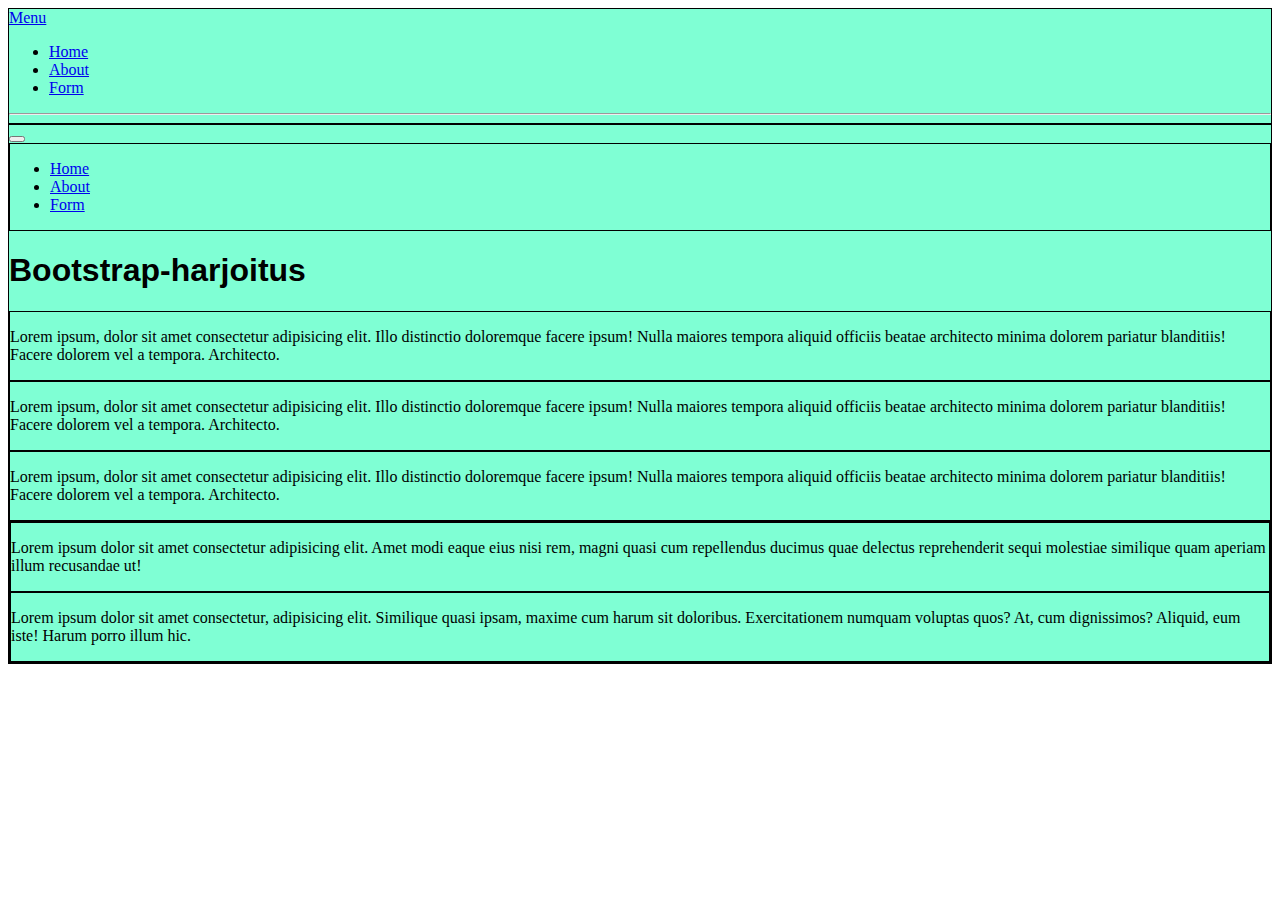
<file: index.html>
<!DOCTYPE html>
<html lang="en">

<head>
    <meta charset="UTF-8">
    <meta http-equiv="X-UA-Compatible" content="IE=edge">
    <meta name="viewport" content="width=device-width, initial-scale=1.0">
    <title>Bootstrap-harjoitus</title>
    <!-- Add Bootstrap CSS file -->
    <link href="https://cdn.jsdelivr.net/npm/bootstrap@5.1.3/dist/css/bootstrap.min.css" rel="stylesheet"
        integrity="sha384-1BmE4kWBq78iYhFldvKuhfTAU6auU8tT94WrHftjDbrCEXSU1oBoqyl2QvZ6jIW3" crossorigin="anonymous">
    <link rel="stylesheet" href="style.css">
</head>

<body>
    <!-- Sidebar -->
    <div class="container-fluid">
        <div class="row flex-nowrap">
            <div class="col-auto col-md-3 col-xl-2 px-sm-2 px-0 bg-dark sidebar">
                <div class="d-flex flex-column align-items-center align-items-sm-start px-3 pt-2 text-white min-vh-100">
                    <a href="/"
                        class="d-flex align-items-center pb-3 mb-md-0 me-md-auto text-white text-decoration-none">
                        <span class="fs-5 d-none d-sm-inline">Menu</span>
                    </a>
                    <ul class="nav nav-pills flex-column mb-sm-auto mb-0 align-items-center align-items-sm-start"
                        id="menu">
                        <li class="nav-item">
                            <a href="/" class="nav-link align-middle px-0">
                                <i class="fs-4 bi-house"></i> <span class="ms-1 d-none d-sm-inline">Home</span>
                            </a>
                        </li>
                        <li>
                            <a href="/about.html" class="nav-link px-0 align-middle">
                                <i class="fs-4 bi-people"></i> <span class="ms-1 d-none d-sm-inline">About</span>
                            </a>
                        </li>
                        <li>
                            <a href="/form.html" class="nav-link px-0 align-middle">
                                <i class="fs-4 bi-people"></i> <span class="ms-1 d-none d-sm-inline">Form</span>
                            </a>
                        </li>
                    </ul>
                    <hr>
                </div>
            </div>
            <div class="col py-3">
                <!-- Navbar -->
            <nav class="navbar navbar-expand-lg navbar-light bg-light">
                <div class="container-fluid">
                    <button class="navbar-toggler" type="button" data-bs-toggle="collapse"
                    data-bs-target="#navbarSupportedContent" aria-controls="navbarSupportedContent"
                    aria-expanded="false" aria-label="Toggle navigation">
                        <span class="navbar-toggler-icon"></span>
                    </button>
                    <div class="collapse navbar-collapse" id="navbarSupportedContent">
                        <ul class="navbar-nav me-auto mb-2 mb-lg-0">
                            <li class="nav-item">
                                <a class="nav-link active" aria-current="page" href="/">Home</a>
                            </li>
                            <li class="nav-item">
                                <a class="nav-link" href="about.html">About</a>
                            </li>
                            <li class="nav-item">
                                <a class="nav-link" href="form.html">Form</a>
                            </li>
                        </ul>
                    </div>
                </div>
            </nav>
                <h1>Bootstrap-harjoitus</h1>
                <div class="container">
                    <div class="row">
                        <div class="col-md-6 col-sm-12">
                            <p>Lorem ipsum, dolor sit amet consectetur adipisicing elit. Illo distinctio doloremque
                                facere ipsum! Nulla maiores tempora aliquid officiis beatae architecto minima dolorem
                                pariatur blanditiis! Facere dolorem vel a tempora. Architecto.</p>
                        </div>
                        <div class="col-md-3 col-sm-6">
                            <p>Lorem ipsum, dolor sit amet consectetur adipisicing elit. Illo distinctio doloremque
                                facere ipsum! Nulla maiores tempora aliquid officiis beatae architecto minima dolorem
                                pariatur blanditiis! Facere dolorem vel a tempora. Architecto.</p>
                        </div>
                        <div class="col-md-3 col-sm-6">
                            <p>Lorem ipsum, dolor sit amet consectetur adipisicing elit. Illo distinctio doloremque
                                facere ipsum! Nulla maiores tempora aliquid officiis beatae architecto minima dolorem
                                pariatur blanditiis! Facere dolorem vel a tempora. Architecto.</p>
                        </div>
                    </div>
                    <div class="row">
                        <div class="col">
                            <div class="row">
                                <div class="col">
                                    <p>Lorem ipsum dolor sit amet consectetur adipisicing elit. Amet modi eaque eius
                                        nisi rem, magni quasi cum repellendus ducimus quae delectus reprehenderit sequi
                                        molestiae similique quam aperiam illum recusandae ut!</p>
                                </div>
                                <div class="col">
                                    <p>Lorem ipsum dolor sit amet consectetur, adipisicing elit. Similique quasi ipsam,
                                        maxime cum harum sit doloribus. Exercitationem numquam voluptas quos? At, cum
                                        dignissimos? Aliquid, eum iste! Harum porro illum hic.</p>
                                </div>
                            </div>
                        </div>
                    </div>
                </div>
            </div>
        </div>
    </div>


<!-- Add Bootstrap Js file -->
<script src="https://cdn.jsdelivr.net/npm/bootstrap@5.1.3/dist/js/bootstrap.bundle.min.js"
integrity="sha384-ka7Sk0Gln4gmtz2MlQnikT1wXgYsOg+OMhuP+IlRH9sENBO0LRn5q+8nbTov4+1p"
crossorigin="anonymous"></script>
</body>
</html>
</file>
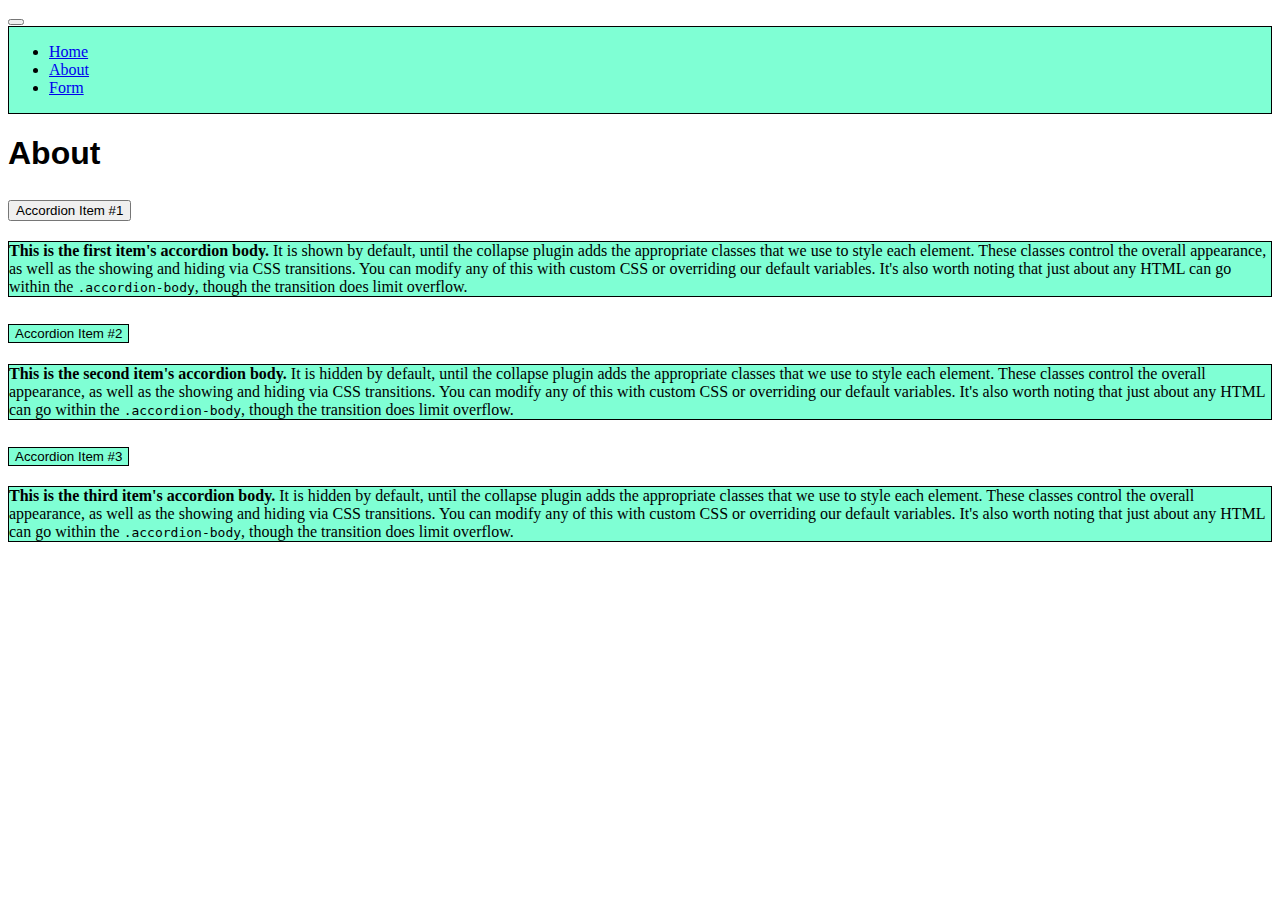
<file: about.html>
<!DOCTYPE html>
<html lang="en">

<head>
    <meta charset="UTF-8">
    <meta http-equiv="X-UA-Compatible" content="IE=edge">
    <meta name="viewport" content="width=device-width, initial-scale=1.0">
    <title>About</title>
    <!-- Add Bootstrap CSS file -->
    <link href="https://cdn.jsdelivr.net/npm/bootstrap@5.1.3/dist/css/bootstrap.min.css" rel="stylesheet"
        integrity="sha384-1BmE4kWBq78iYhFldvKuhfTAU6auU8tT94WrHftjDbrCEXSU1oBoqyl2QvZ6jIW3" crossorigin="anonymous">
    <link rel="stylesheet" href="/style.css">
</head>

<body>
    <nav class="navbar navbar-expand-lg navbar-light bg-light">
        <div class="container-fluid">
            <button class="navbar-toggler" type="button" data-bs-toggle="collapse"
                data-bs-target="#navbarSupportedContent" aria-controls="navbarSupportedContent" aria-expanded="false"
                aria-label="Toggle navigation">
                <span class="navbar-toggler-icon"></span>
            </button>
            <div class="collapse navbar-collapse" id="navbarSupportedContent">
                <ul class="navbar-nav me-auto mb-2 mb-lg-0">
                    <li class="nav-item">
                        <a class="nav-link active" aria-current="page" href="/">Home</a>
                    </li>
                    <li class="nav-item">
                        <a class="nav-link" href="about.html">About</a>
                    </li>
                    <li class="nav-item">
                        <a class="nav-link" href="form.html">Form</a>
                    </li>
                </ul>
            </div>
        </div>
    </nav>
    <!-- Content -->
    <h1>About</h1>
    <div class="accordion" id="accordionExample">
        <div class="accordion-item">
          <h2 class="accordion-header" id="headingOne">
            <button class="accordion-button" type="button" data-bs-toggle="collapse" data-bs-target="#collapseOne" aria-expanded="true" aria-controls="collapseOne">
              Accordion Item #1
            </button>
          </h2>
          <div id="collapseOne" class="accordion-collapse collapse show" aria-labelledby="headingOne">
            <div class="accordion-body">
              <strong>This is the first item's accordion body.</strong> It is shown by default, until the collapse plugin adds the appropriate classes that we use to style each element. These classes control the overall appearance, as well as the showing and hiding via CSS transitions. You can modify any of this with custom CSS or overriding our default variables. It's also worth noting that just about any HTML can go within the <code>.accordion-body</code>, though the transition does limit overflow.
            </div>
          </div>
        </div>
        <div class="accordion-item">
          <h2 class="accordion-header" id="headingTwo">
            <button class="accordion-button collapsed" type="button" data-bs-toggle="collapse" data-bs-target="#collapseTwo" aria-expanded="false" aria-controls="collapseTwo">
              Accordion Item #2
            </button>
          </h2>
          <div id="collapseTwo" class="accordion-collapse collapse" aria-labelledby="headingTwo">
            <div class="accordion-body">
              <strong>This is the second item's accordion body.</strong> It is hidden by default, until the collapse plugin adds the appropriate classes that we use to style each element. These classes control the overall appearance, as well as the showing and hiding via CSS transitions. You can modify any of this with custom CSS or overriding our default variables. It's also worth noting that just about any HTML can go within the <code>.accordion-body</code>, though the transition does limit overflow.
            </div>
          </div>
        </div>
        <div class="accordion-item">
          <h2 class="accordion-header" id="headingThree">
            <button class="accordion-button collapsed" type="button" data-bs-toggle="collapse" data-bs-target="#collapseThree" aria-expanded="false" aria-controls="collapseThree">
              Accordion Item #3
            </button>
          </h2>
          <div id="collapseThree" class="accordion-collapse collapse" aria-labelledby="headingThree">
            <div class="accordion-body">
              <strong>This is the third item's accordion body.</strong> It is hidden by default, until the collapse plugin adds the appropriate classes that we use to style each element. These classes control the overall appearance, as well as the showing and hiding via CSS transitions. You can modify any of this with custom CSS or overriding our default variables. It's also worth noting that just about any HTML can go within the <code>.accordion-body</code>, though the transition does limit overflow.
            </div>
          </div>
        </div>
      </div>
    </div>
    <!-- Add Bootstrap Js file -->
    <script src="https://cdn.jsdelivr.net/npm/bootstrap@5.1.3/dist/js/bootstrap.bundle.min.js"
        integrity="sha384-ka7Sk0Gln4gmtz2MlQnikT1wXgYsOg+OMhuP+IlRH9sENBO0LRn5q+8nbTov4+1p"
        crossorigin="anonymous"></script>
</body>
</html>
</file>
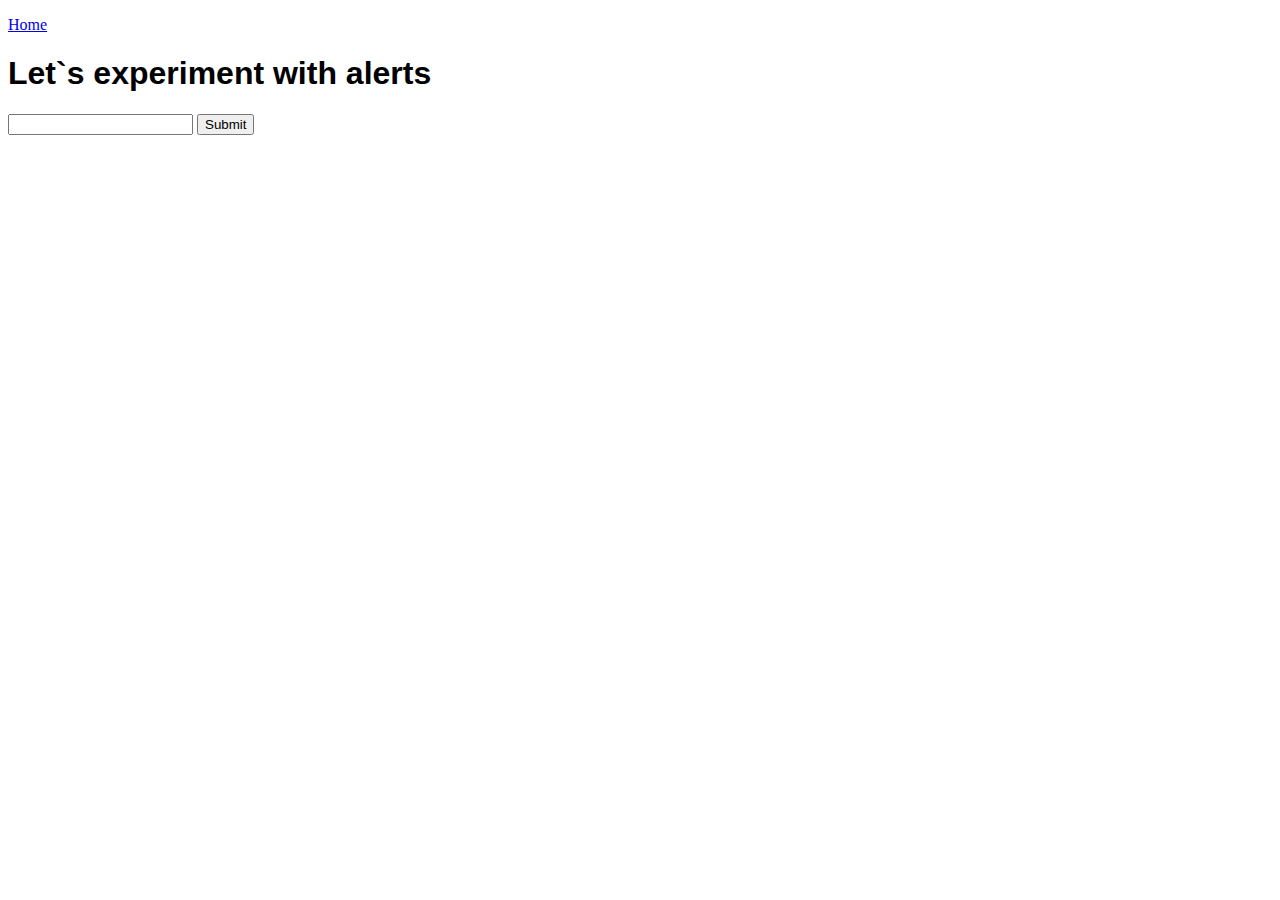
<file: form.html>
<!DOCTYPE html>
<html lang="en">

<head>
    <meta charset="UTF-8">
    <meta http-equiv="X-UA-Compatible" content="IE=edge">
    <meta name="viewport" content="width=device-width, initial-scale=1.0">
    <!-- Add Bootstrap CSS file -->
    <link href="https://cdn.jsdelivr.net/npm/bootstrap@5.1.3/dist/css/bootstrap.min.css" rel="stylesheet"
        integrity="sha384-1BmE4kWBq78iYhFldvKuhfTAU6auU8tT94WrHftjDbrCEXSU1oBoqyl2QvZ6jIW3" crossorigin="anonymous">
    <link rel="stylesheet" href="/style.css">
    <title>Alert exercise</title>
</head>
<body>
    <nav class="navbar navbar-light bg-light">
        <div class="container">
          <a class="navbar-brand" href="/index.html">
              <p>Home</p>
          </a>
        </div>
      </nav>
    <h1>Let`s experiment with alerts</h1>
    <!-- Form -->
    <form action="">
        <label for="name"></label><input type="text" 
        name="name" id="name">
        <button id="submit">Submit</button>
    </form>
    <!-- Bootstrap alerts -->

    <div id="form-error" class="alert alert-danger" role="alert">
        Input invalid
    </div>
    <div id="form-success" class="alert alert-success" role="alert">
        Input ok
    </div>
      </div>


    <!-- Add Bootstrap Js file -->
    <script src="https://cdn.jsdelivr.net/npm/bootstrap@5.1.3/dist/js/bootstrap.bundle.min.js"
        integrity="sha384-ka7Sk0Gln4gmtz2MlQnikT1wXgYsOg+OMhuP+IlRH9sENBO0LRn5q+8nbTov4+1p"
        crossorigin="anonymous"></script>
        <script src="script.js"></script>
</body>
</html>
</file>
<file: style.css>
h1 {
    font-family: Impact, Haettenschweiler, 'Arial Narrow Bold', sans-serif;
}
[class*="col"] {
    border: 1px solid black;
    background-color: aquamarine;
}
.sidebar [class*="col"]{
    border: none;
    background-color: transparent;
}
.alert {
    display: none;
}
</file>
